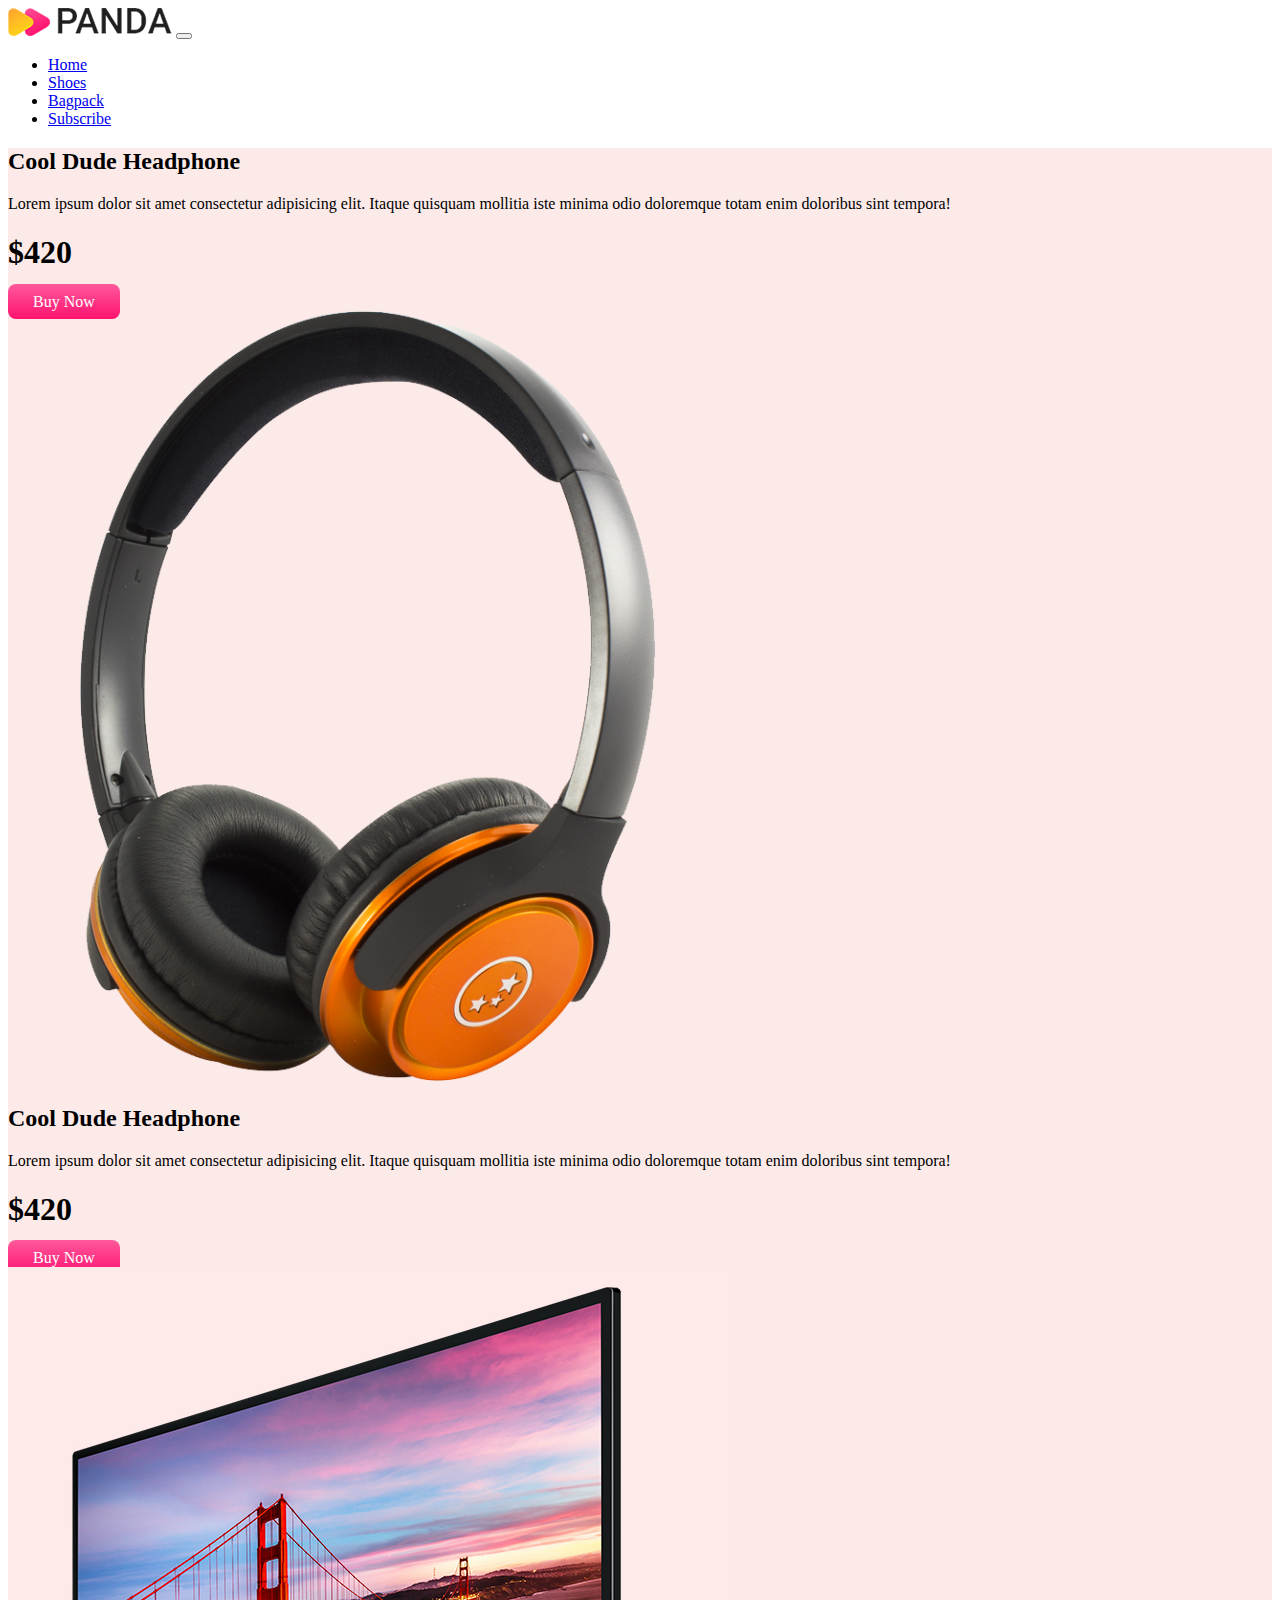
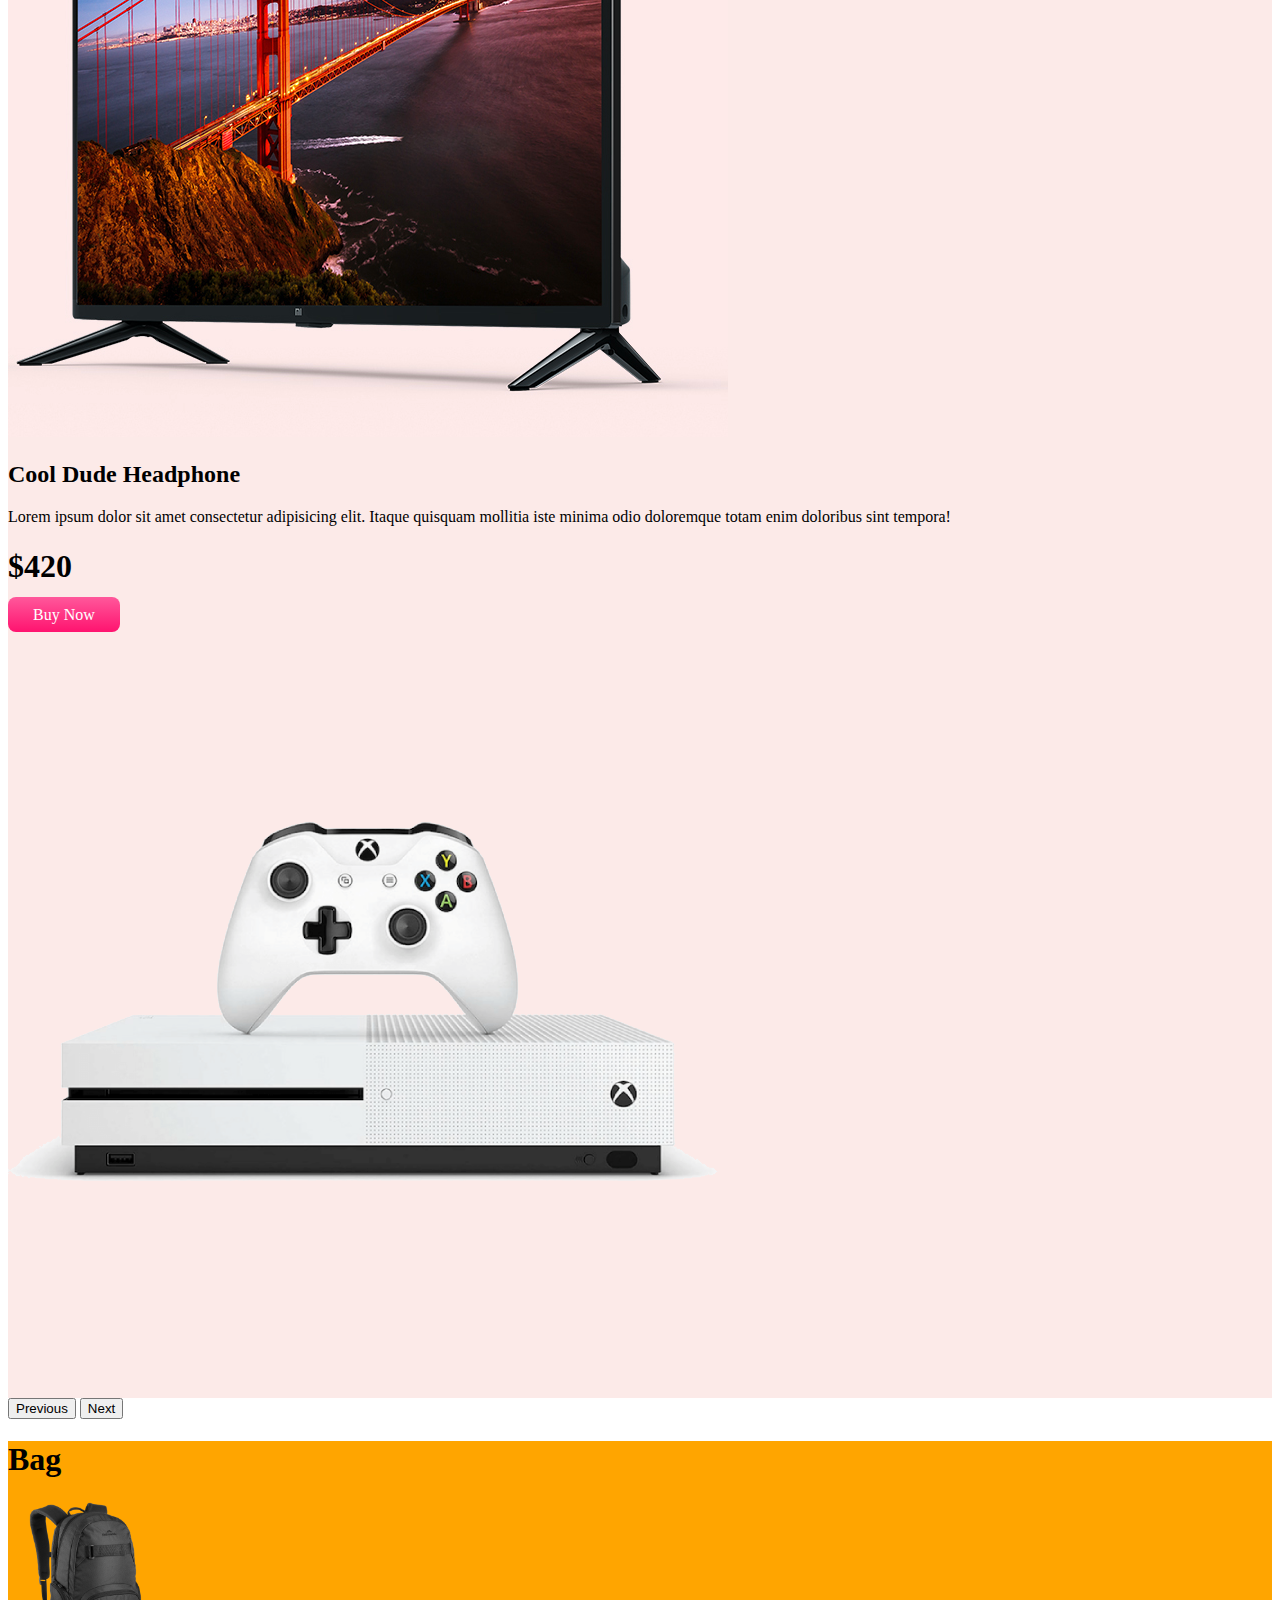
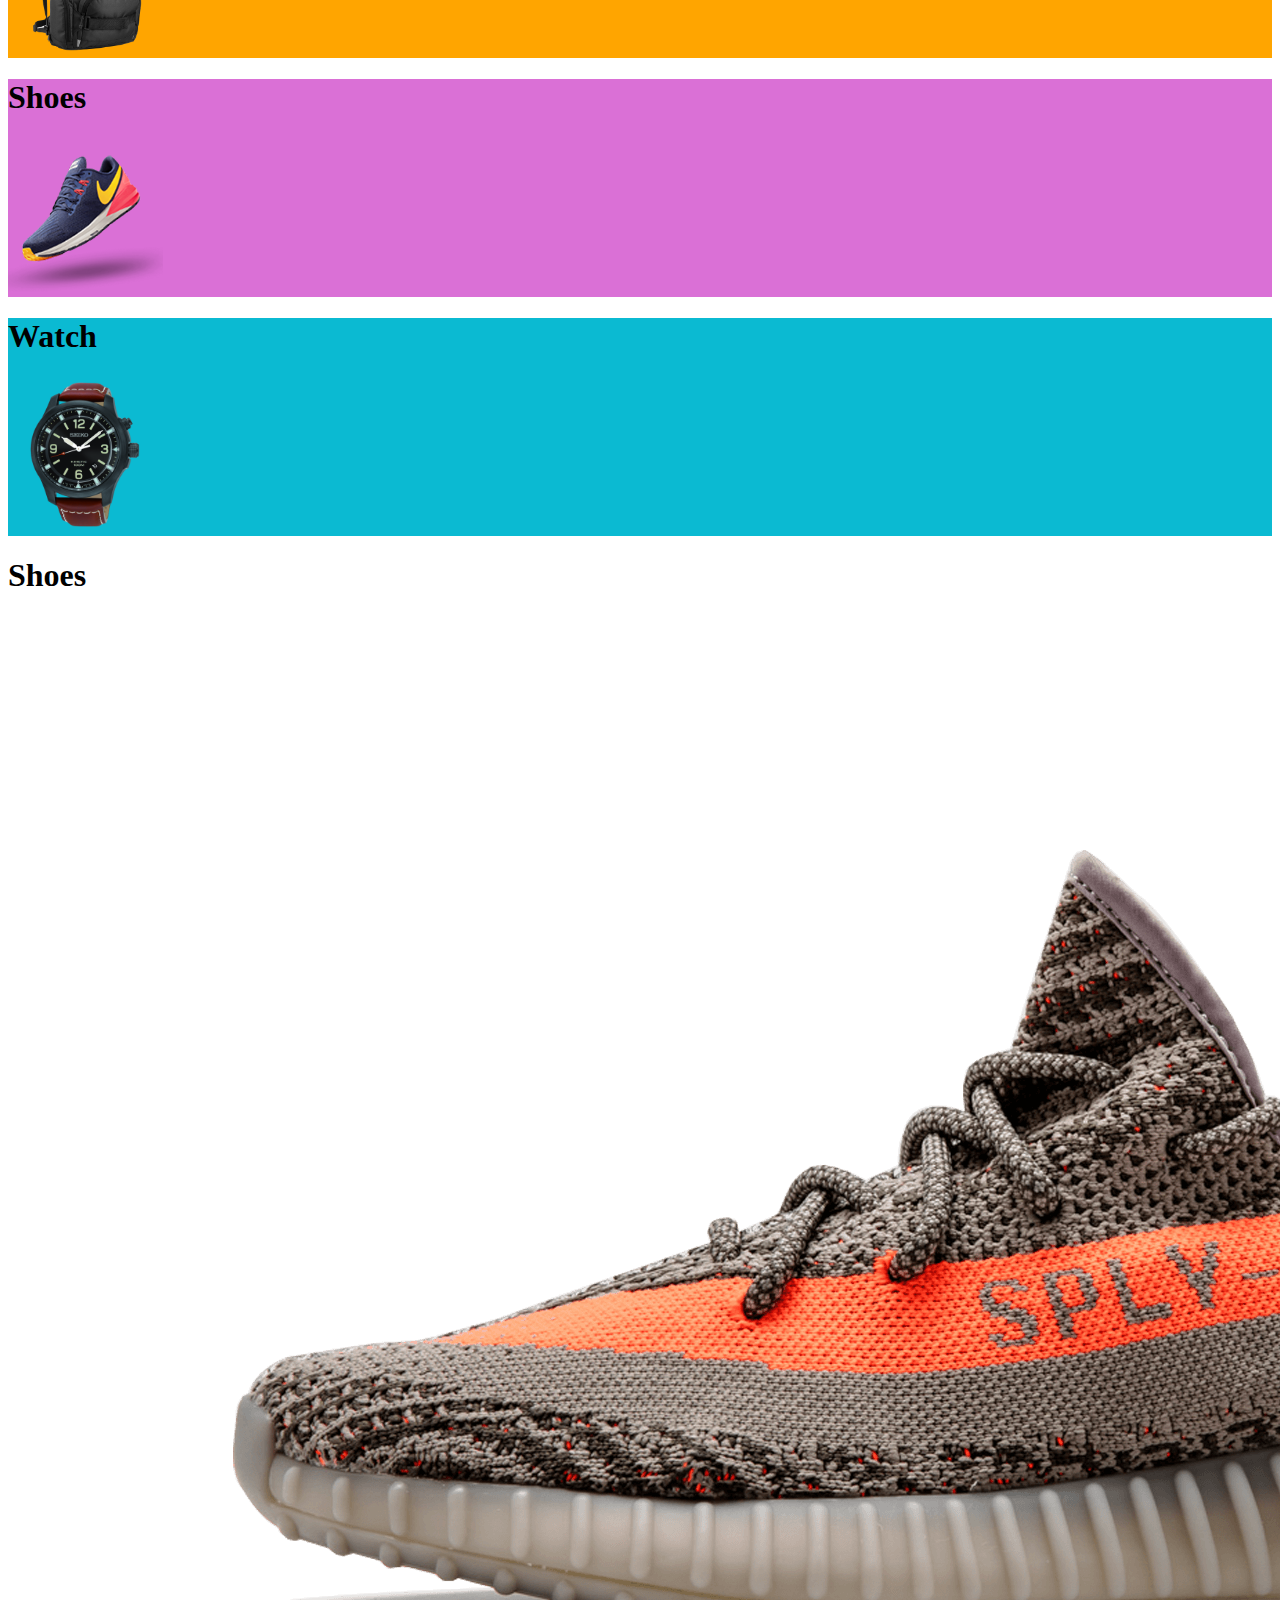
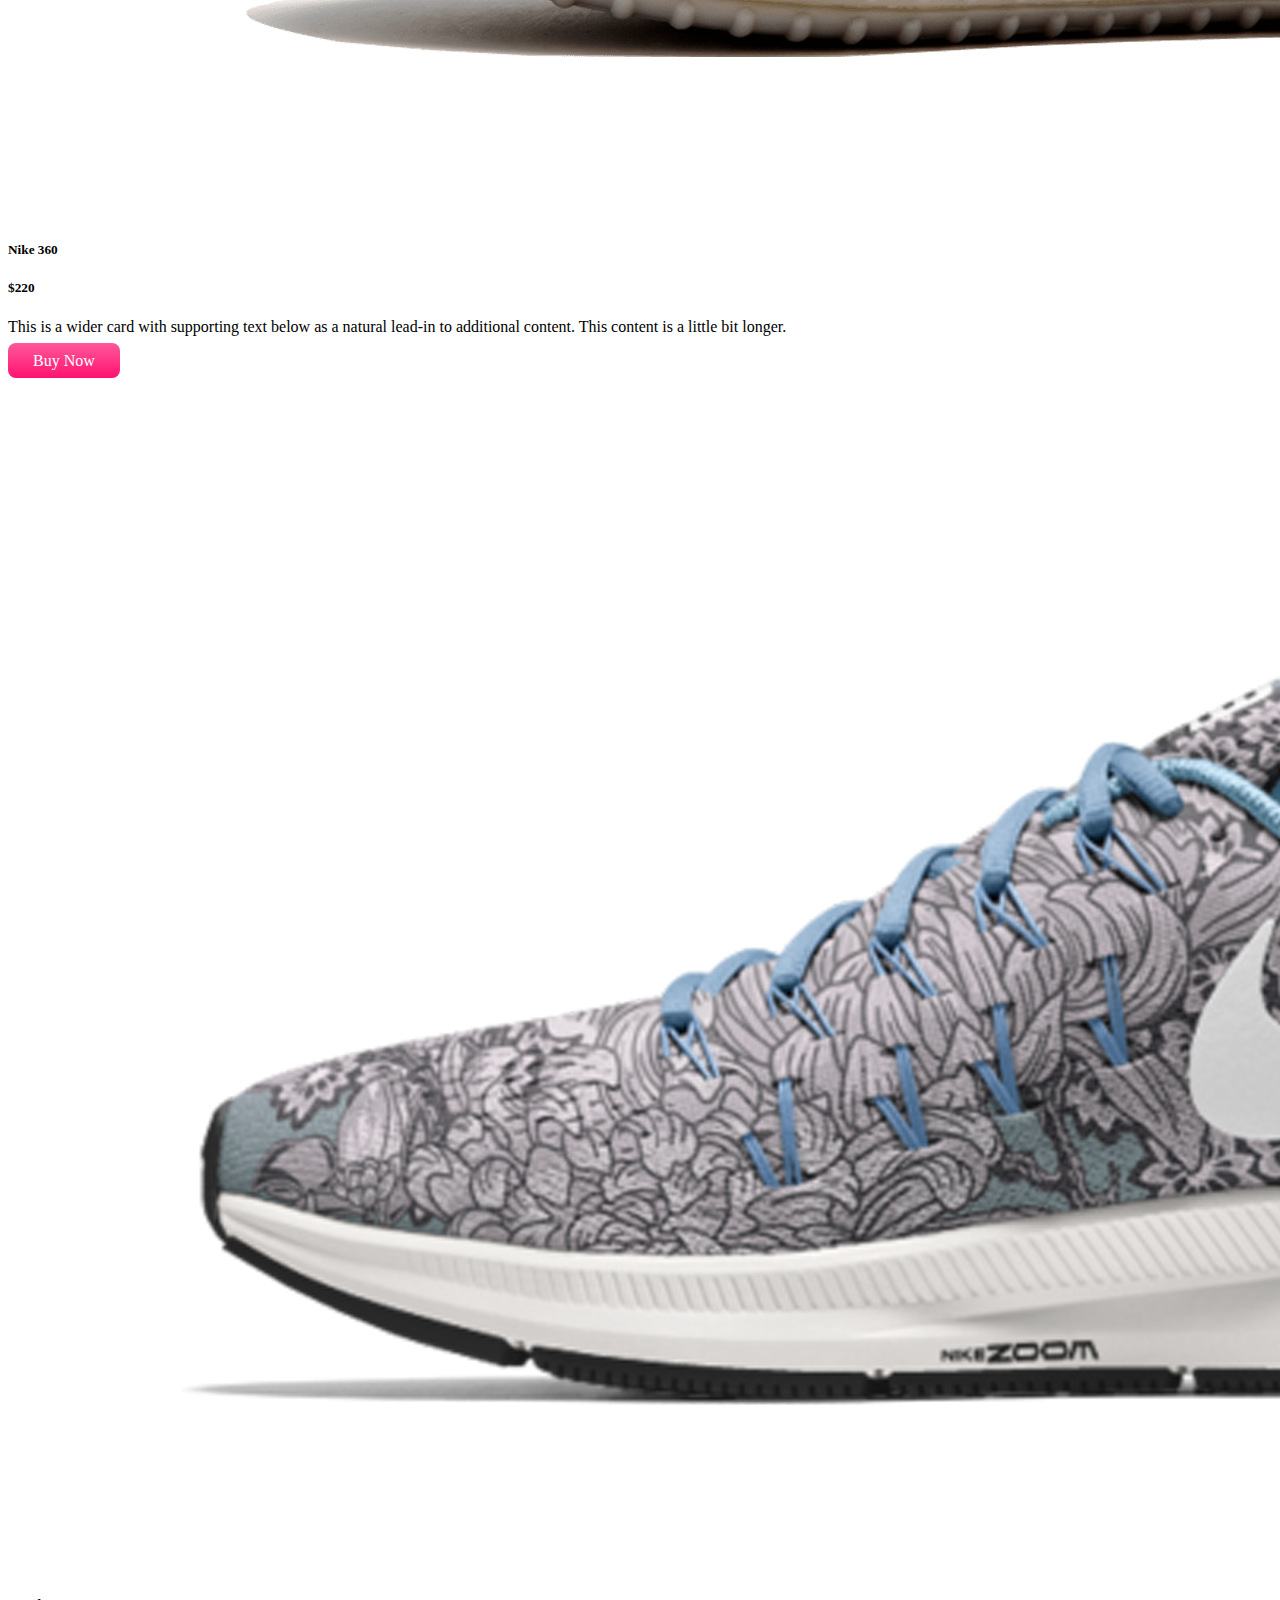
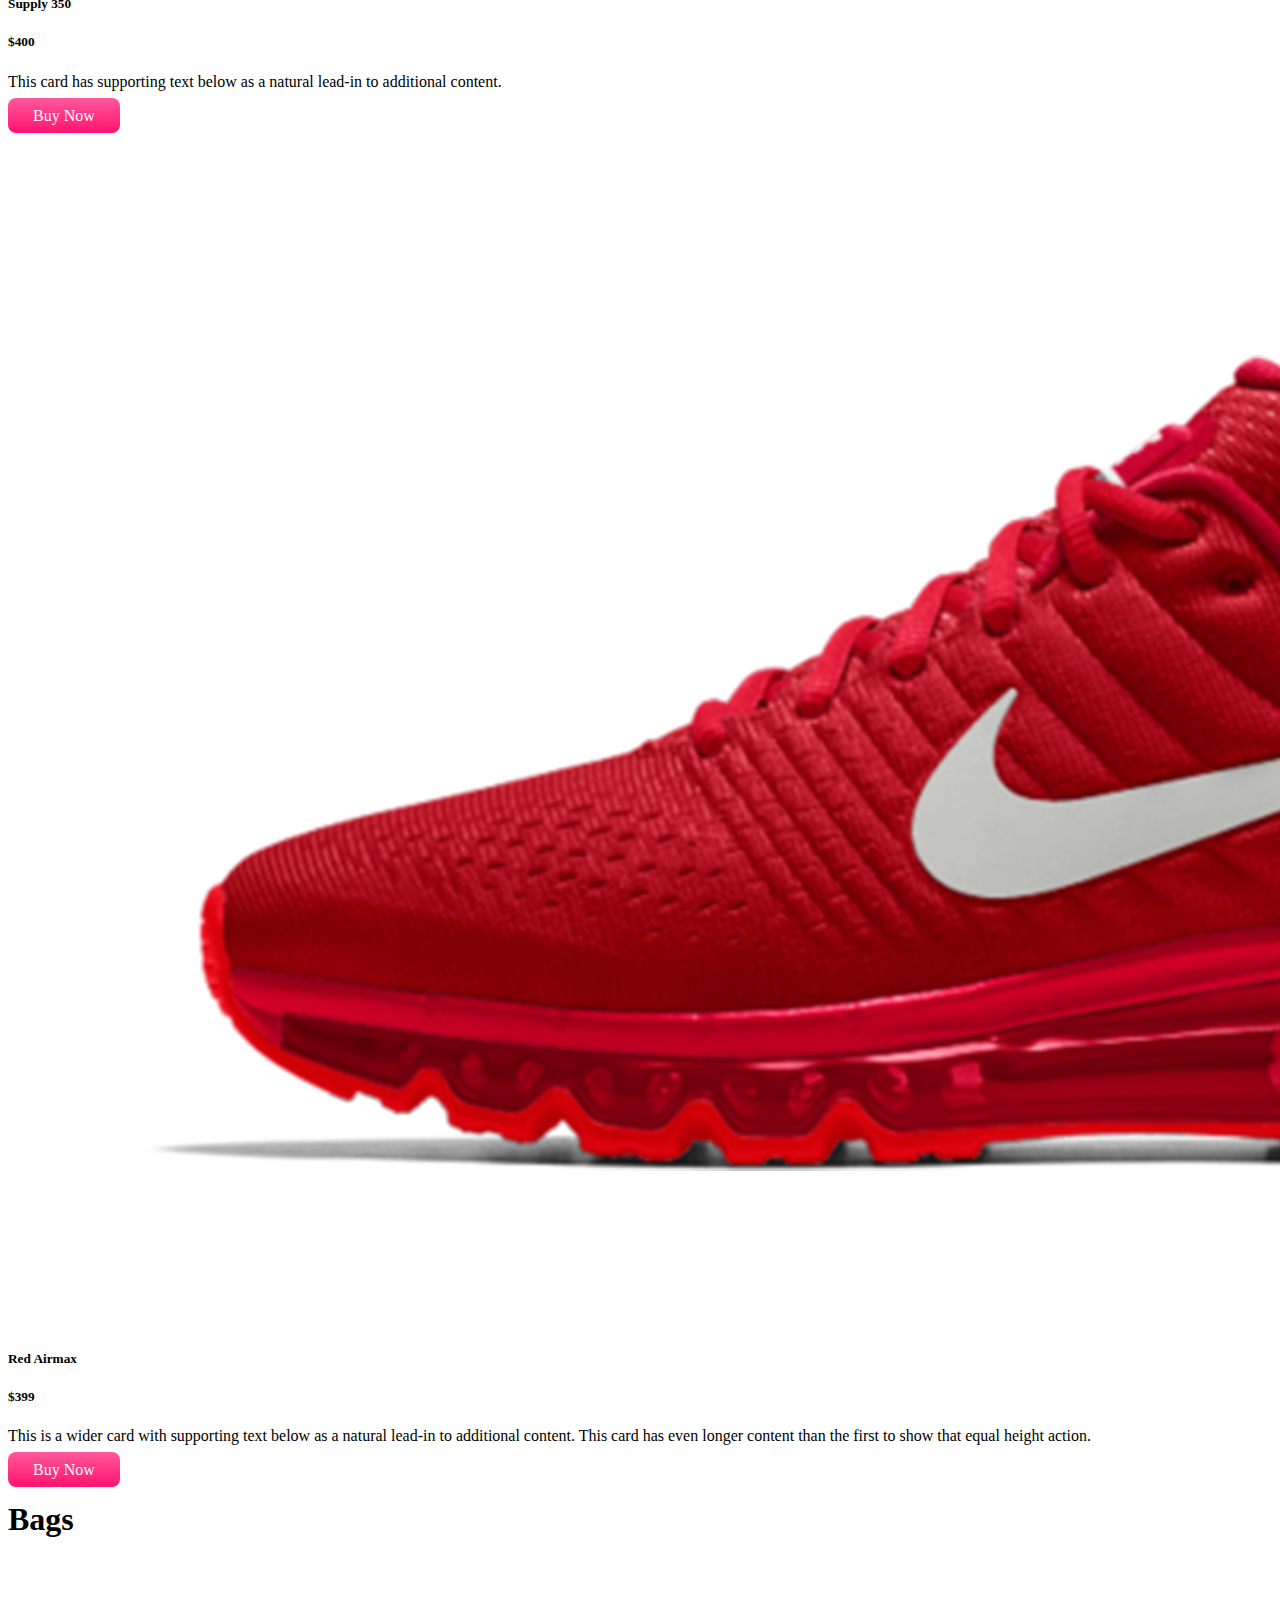
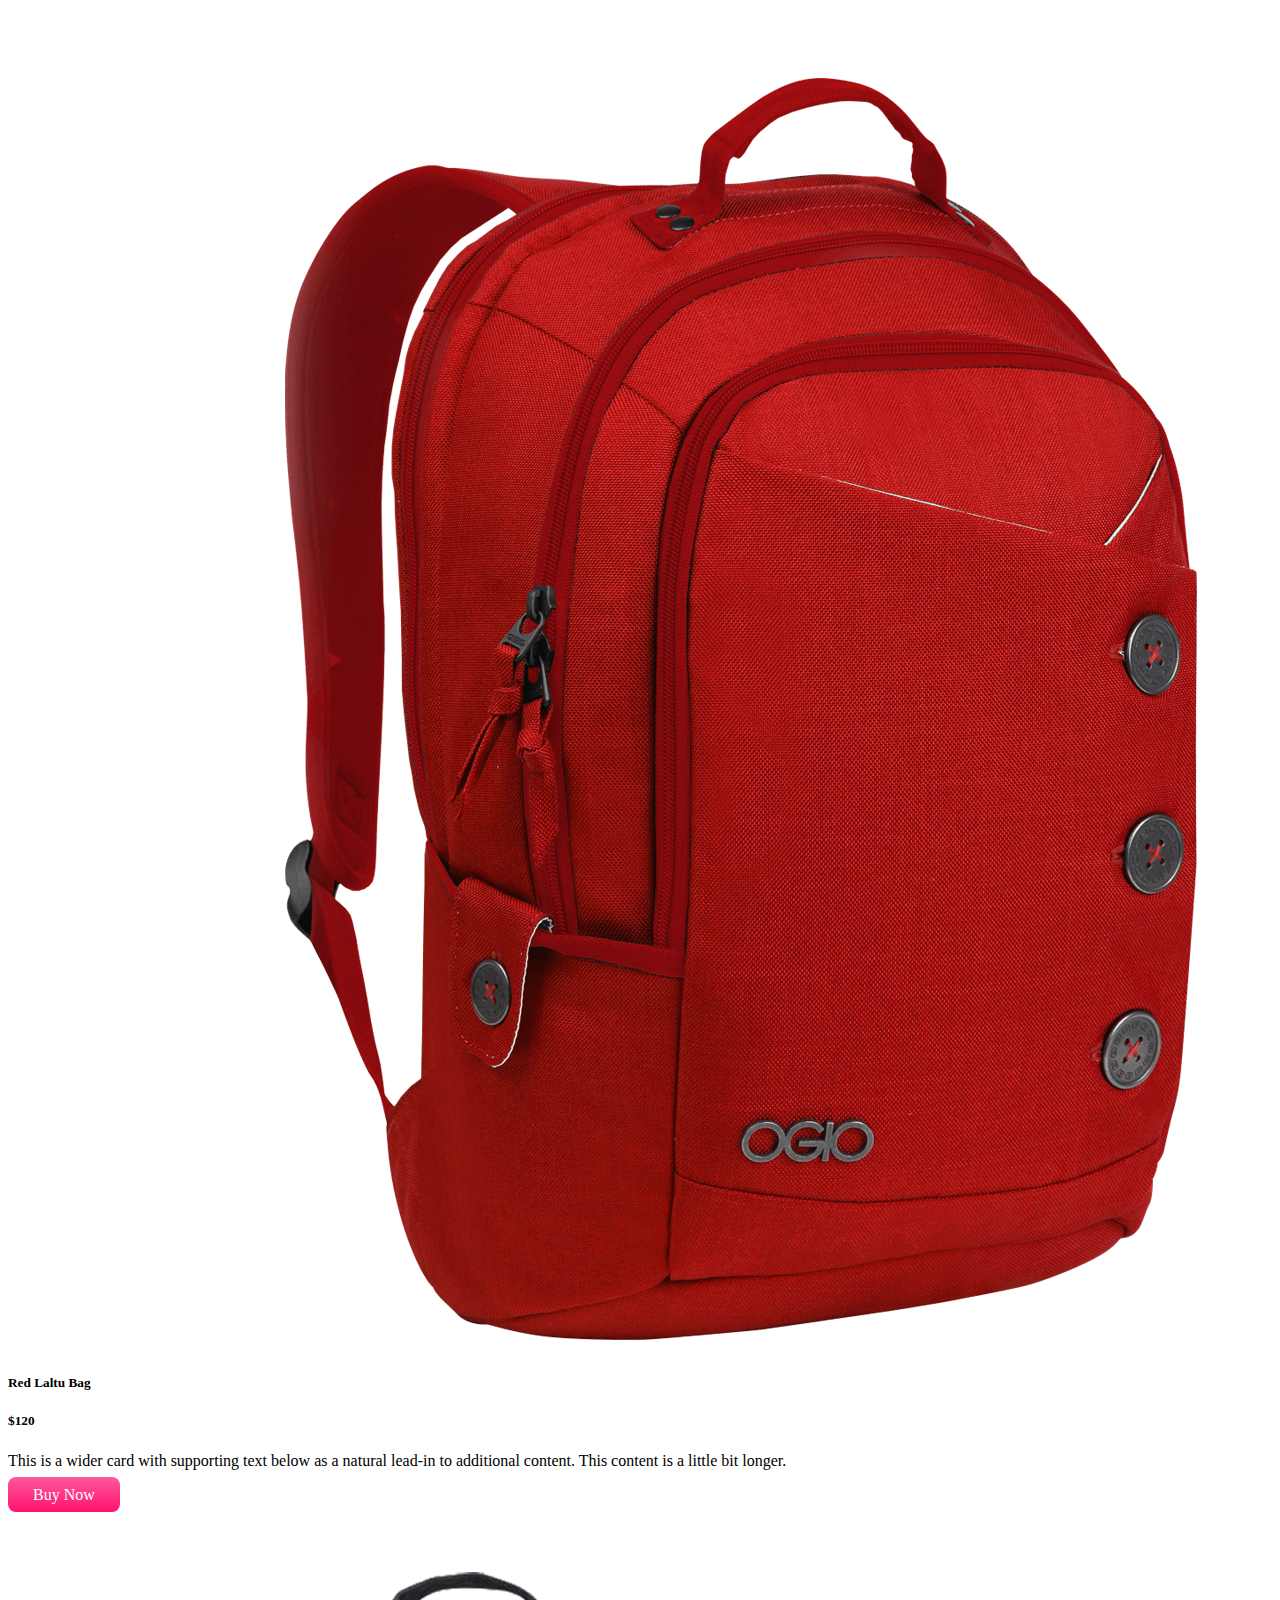
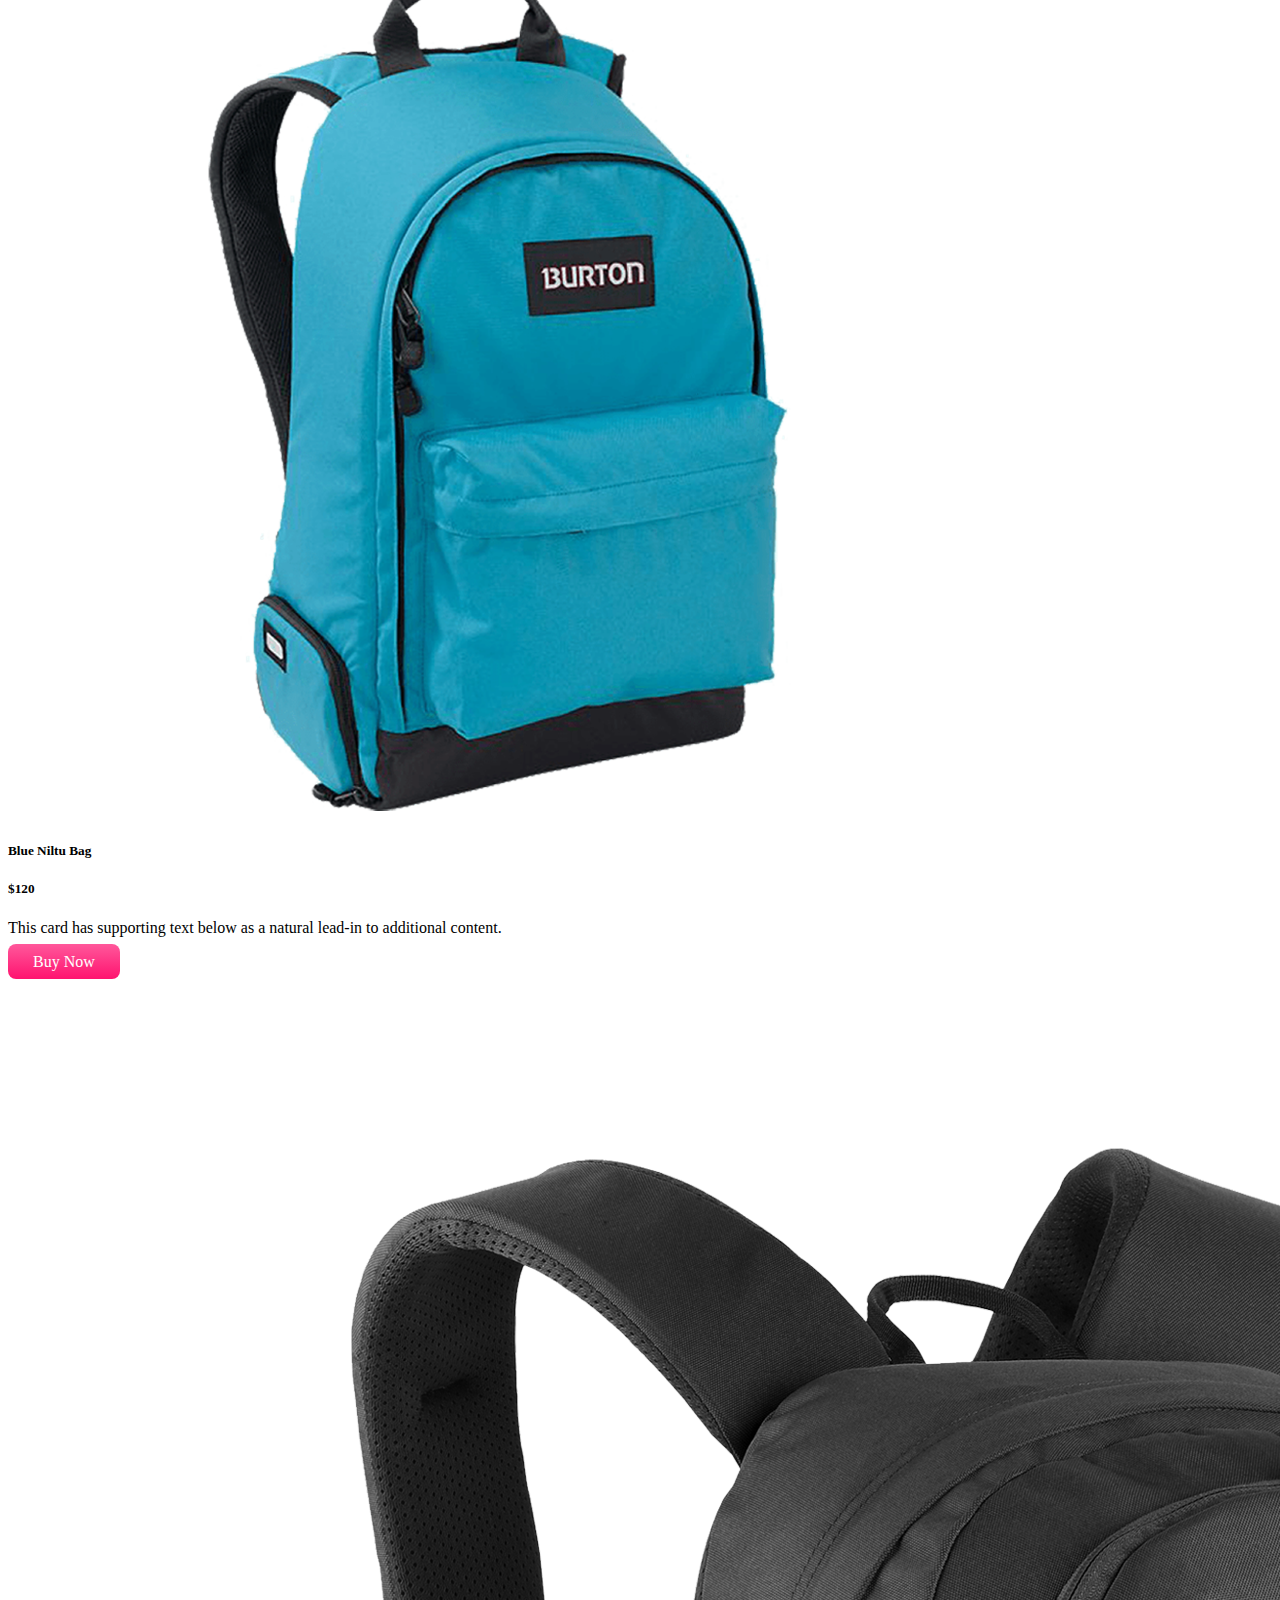
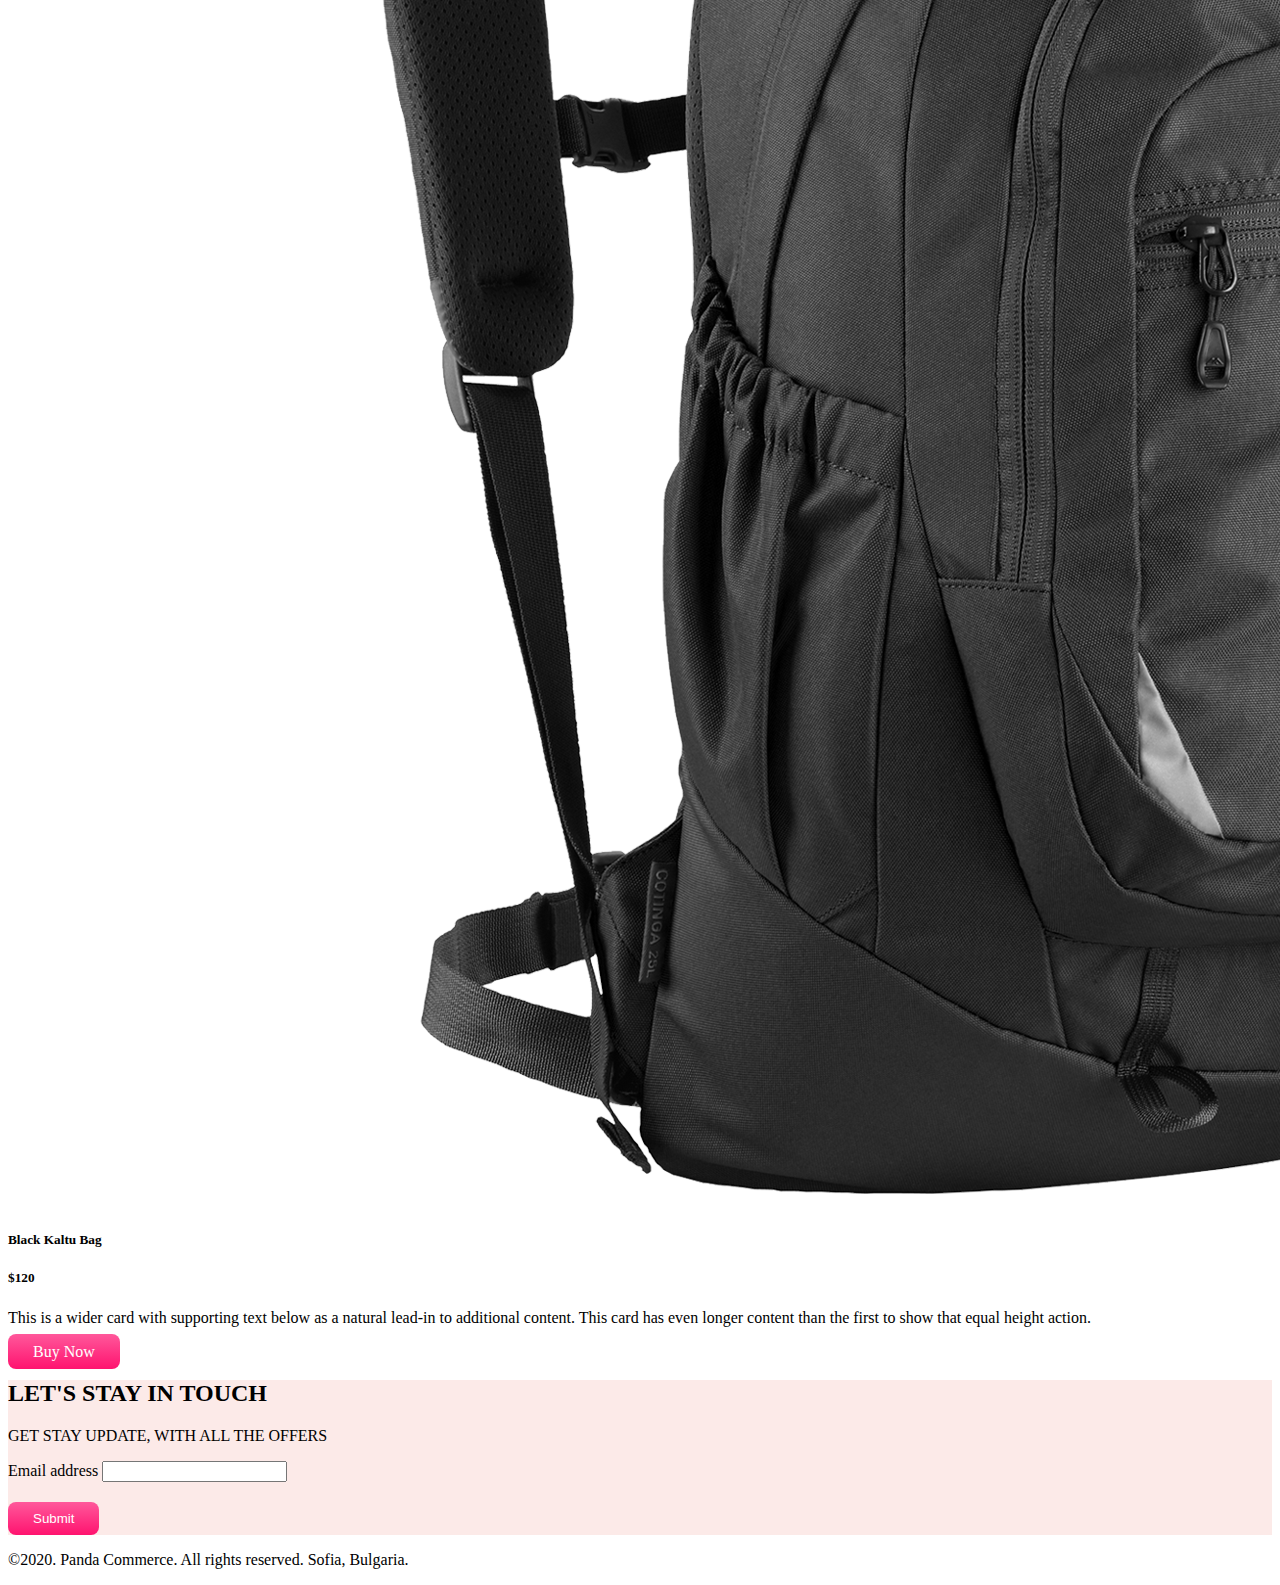
<file: index.html>
<!DOCTYPE html>
<html lang="en">

<head>
    <meta charset="UTF-8">
    <meta http-equiv="X-UA-Compatible" content="IE=edge">
    <meta name="viewport" content="width=device-width, initial-scale=1.0">
    <title>Panda Express</title>
    <link rel="stylesheet" href="style.css">
    <link href="https://cdn.jsdelivr.net/npm/bootstrap@5.2.0/dist/css/bootstrap.min.css" rel="stylesheet"
        integrity="sha384-gH2yIJqKdNHPEq0n4Mqa/HGKIhSkIHeL5AyhkYV8i59U5AR6csBvApHHNl/vI1Bx" crossorigin="anonymous">
</head>

<body>
    <!-- --------------navbar---------------- -->
    <section class="container">
        <nav class="navbar fixed-top navbar-expand-lg bg-light shadow">
            <div class="container">
                <a class="navbar-brand" href="#"><img src="images/logo.png" alt=""></a>
                <button class="navbar-toggler" type="button" data-bs-toggle="collapse"
                    data-bs-target="#navbarSupportedContent" aria-controls="navbarSupportedContent"
                    aria-expanded="false" aria-label="Toggle navigation">
                    <span class="navbar-toggler-icon"></span>
                </button>
                <div class="collapse navbar-collapse" id="navbarSupportedContent">
                    <ul class="navbar-nav m-auto mb-2 mb-lg-0">
                        <li class="nav-item">
                            <a class="nav-link active" aria-current="page" href="#home">Home</a>
                        </li>
                        <li class="nav-item">
                            <a class="nav-link" href="#shoes">Shoes</a>
                        </li>
                        <li class="nav-item">
                            <a class="nav-link" href="#bags">Bagpack</a>
                        </li>
                        <!-- <li class="nav-item dropdown">
                            <a class="nav-link dropdown-toggle" href="#bags" role="button" data-bs-toggle="dropdown"
                                aria-expanded="true">
                                Backpack
                            </a>
                            <ul class="dropdown-menu">
                                <li><a class="dropdown-item" href="#">Visit</a></li>
                                <li><a class="dropdown-item" href="#">Hicking</a></li>
                                <li><a class="dropdown-item" href="#">College</a></li>
                            </ul>
                        </li> -->
                        <li class="nav-item">
                            <a class="nav-link" href="#subs" >Subscribe</a>
                        </li>
                    </ul>
                </div>
            </div>
        </nav>
    </section>

    <!-- ---------------slider------------------- -->

    <section class="container mt-5" id="home">
        <div id="carouselExampleControls" class="carousel slide" data-bs-ride="carousel">
            <div class="carousel-inner panda-bg-warning border-0 border rounded p-5">
            <!-- ----------------------------- -->
                <div class="carousel-item active">
                    <div class="row">
                        <div class="col-lg-7 d-flex align-items-center">
                            <div class="">
                                <h2>Cool Dude Headphone</h2>
                                <p>Lorem ipsum dolor sit amet consectetur adipisicing elit. Itaque quisquam mollitia
                                    iste minima odio doloremque totam enim doloribus sint tempora!</p>
                                <h1>$420</h1>
                                <a  class="panda-btn-warning" href="#">Buy Now</a>
                            </div>
                        </div>
                        <div class="col-lg-5">
                            <img src="images/banner-images/headphone.png" class="d-block w-100" alt="...">
                        </div>
                    </div>
                </div>
                <!-- -------------- -->
                <div class="carousel-item active">
                    <div class="row">
                        <div class="col-lg-7 d-flex align-items-center">
                            <div class="">
                                <h2>Cool Dude Headphone</h2>
                                <p>Lorem ipsum dolor sit amet consectetur adipisicing elit. Itaque quisquam mollitia
                                    iste minima odio doloremque totam enim doloribus sint tempora!</p>
                                <h1>$420</h1>
                                <a  class="panda-btn-warning" href="#">Buy Now</a>
                            </div>
                        </div>
                        <div class="col-lg-5">
                            <img src="images/banner-images/tv.png" class="d-block w-100" alt="...">
                        </div>
                    </div>
                </div>
            <!-- ---------------------- -->
                <div class="carousel-item active">
                    <div class="row">
                        <div class="col-lg-7 d-flex align-items-center">
                            <div class="">
                                <h2>Cool Dude Headphone</h2>
                                <p>Lorem ipsum dolor sit amet consectetur adipisicing elit. Itaque quisquam mollitia
                                    iste minima odio doloremque totam enim doloribus sint tempora!</p>
                                <h1>$420</h1>
                                <a  class="panda-btn-warning" href="#">Buy Now</a>
                            </div>

                        </div>
                        <div class="col-lg-5">
                            <img src="images/banner-images/xbox.png" class="d-block w-100" alt="...">
                        </div>
                    </div>
                </div>
            <!-- -------------------------- -->

            </div>
            <button class="carousel-control-prev" type="button" data-bs-target="#carouselExampleControls"
                data-bs-slide="prev">
                <span class="carousel-control-prev-icon" aria-hidden="true"></span>
                <span class="visually-hidden">Previous</span>
            </button>
            <button class="carousel-control-next" type="button" data-bs-target="#carouselExampleControls"
                data-bs-slide="next">
                <span class="carousel-control-next-icon" aria-hidden="true"></span>
                <span class="visually-hidden">Next</span>
            </button>
        </div>
    </section>

    <!-- -------------catagories--------------------- -->

    <main>

        <section>
            <div class="container overflow-hidden text-center my-5">
                <div class="row gy-5">
                    <div class="col-lg-4 col-md-6 col-sm-12">
                        <div
                            class="p-3 border bag-bg border rounded d-flex align-items-center justify-content-center  ">
                            <h1 class="text-white">Bag</h1>
                            <img src="images/categories/bag.png" alt="">

                        </div>
                    </div>
                    <div class="col-lg-4 col-md-6 col-sm-12">
                        <div
                            class="p-3 border shoe-bg border rounded d-flex align-items-center justify-content-center  ">
                            <h1 class="text-white">Shoes</h1>
                            <img src="images/categories/shoes.png" alt="">

                        </div>
                    </div>
                    <div class="col-lg-4 col-md-6 col-sm-12">
                        <div
                            class="p-3 border watch-bg border rounded d-flex align-items-center justify-content-center  ">
                            <h1 class="text-white">Watch</h1>
                            <img src="images/categories/watch.png" alt="">

                        </div>
                    </div>
                </div>
            </div>
        </section>
        <!-- -------------------product grid shoes------------------- -->

        <section class="container my-5" id="shoes">
            <h1> Shoes</h1>

            <div class="row row-cols-1 row-cols-md-2 row-cols-lg-3  g-4">
                <div class="col  ">
                    <div class="card h-100 border border-0 bg-light shadow-lg">
                        <img src="images/shoes/shoe-1.png" class="card-img-top" alt="...">
                        <div class="card-body">
                            <h5 class="card-title">Nike 360</h5>
                            <h5>$220</h5>
                            <p class="card-text">This is a wider card with supporting text below as a natural lead-in to
                                additional content. This content is a little bit longer.</p>
                        </div>
                        <div class="card-footer border border-0 bg-light shadow-lg">
                          <a  class="panda-btn-warning" href="#">Buy Now</a>
                        </div>
                    </div>
                </div>
                <div class="col">
                    <div class="card h-100 border border-0 bg-light shadow-lg">
                        <img src="images/shoes/shoe-2.png" class="card-img-top" alt="...">
                        <div class="card-body">
                            <h5 class="card-title">Supply 350</h5>
                            <h5>$400</h5>
                            <p class="card-text">This card has supporting text below as a natural lead-in to additional
                                content.</p>
                        </div>
                        <div class="card-footer border border-0 bg-light">
                            <a  class="panda-btn-warning" href="#">Buy Now</a>
                        </div>
                    </div>
                </div>
                <div class="col">
                    <div class="card h-100 border border-0 bg-light shadow-lg">
                        <img src="images/shoes/shoe-3.png" class="card-img-top" alt="...">
                        <div class="card-body">
                            <h5 class="card-title">Red Airmax</h5>
                            <h5>$399</h5>
                            <p class="card-text">This is a wider card with supporting text below as a natural lead-in to
                                additional content. This card has even longer content than the first to show that equal
                                height action.</p>
                        </div>
                        <div class="card-footer border border-0 bg-light">
                            <a  class="panda-btn-warning" href="#">Buy Now</a>
                        </div>
                    </div>
                </div>
            </div>
        </section>

        <!-- --------------------bags----------------------- -->
        <section class="container my-5" id="bags">
            <h1> Bags</h1>

            <div class="row row-cols-1 row-cols-md-2 row-cols-lg-3  g-4">
                <div class="col  ">
                    <div class="card h-100 border border-0 bg-light shadow-lg">
                        <img src="images/bags/bag-1.png" class="card-img-top" alt="...">
                        <div class="card-body">
                            <h5 class="card-title">Red Laltu Bag</h5>
                            <h5>$120</h5>
                            <p class="card-text">This is a wider card with supporting text below as a natural lead-in to
                                additional content. This content is a little bit longer.</p>
                        </div>
                        <div class="card-footer border border-0 bg-light shadow-lg">
                            <a  class="panda-btn-warning" href="#">Buy Now</a>
                        </div>
                    </div>
                </div>
                <div class="col">
                    <div class="card h-100 border border-0 bg-light shadow-lg">
                        <img src="images/bags/bag-2.png" class="card-img-top" alt="...">
                        <div class="card-body">
                            <h5 class="card-title">Blue Niltu Bag</h5>
                            <h5>$120</h5>
                            <p class="card-text">This card has supporting text below as a natural lead-in to additional
                                content.</p>
                        </div>
                        <div class="card-footer border border-0 bg-light">
                            <a  class="panda-btn-warning" href="#">Buy Now</a>
                        </div>
                    </div>
                </div>
                <div class="col">
                    <div class="card h-100 border border-0 bg-light shadow-lg">
                        <img src="images/bags/bag-3.png" class="card-img-top" alt="...">
                        <div class="card-body">
                            <h5 class="card-title">Black Kaltu Bag</h5>
                            <h5>$120</h5>
                            <p class="card-text">This is a wider card with supporting text below as a natural lead-in to
                                additional content. This card has even longer content than the first to show that equal
                                height action.</p>
                        </div>
                        <div class="card-footer border border-0 bg-light">
                            <a  class="panda-btn-warning" href="#">Buy Now</a>
                        </div>
                    </div>
                </div>
            </div>
        </section>

        <!-- -----------------form---------------- -->

        <section class="container d-flex justify-content-center my-5 panda-bg-warning border-0 p-5 border rounded" id="subs">
            <div>
                <h2>LET'S STAY IN TOUCH</h2>
                <P>GET STAY UPDATE, WITH ALL THE OFFERS</P>
                <form>
                    <div class="mb-3">
                        <label for="exampleInputEmail1" class="form-label">Email address</label>
                        <input type="email" class="form-control border-0" id="exampleInputEmail1" aria-describedby="emailHelp">
                    </div>
                    <button type="submit" class="panda-btn-warning">Submit</button>
                </form>
            </div>
        </section>


    </main>
<!-- ----------footer---------------- -->

<footer class="bg-light m-auto m-0 p-1">
    <p class="small text-center" >©2020. Panda Commerce. All rights reserved. Sofia, Bulgaria.</p>
</footer>















    <script src="https://cdn.jsdelivr.net/npm/bootstrap@5.2.0/dist/js/bootstrap.bundle.min.js"></script>
</body>

</html>
</file>
<file: style.css>
.panda-bg-warning{
    background-color: #FCEAE8;
}

.bag-bg{
    background-color: #FFA500;
}

.shoe-bg{
    background-color: #DA70D6;
}

.watch-bg{
    background-color: rgb(11, 186, 210);
}

.panda-btn-warning{
        text-decoration: none;
        background-image: linear-gradient(to bottom, #FF589B 0%, #FF136F 100%);
        color: #fff;
        border: none;
        border-radius: 8px;
        padding: 9px 25px;
        margin-top: 20px;
}

*a{
    text-decoration: none;
}
</file>
